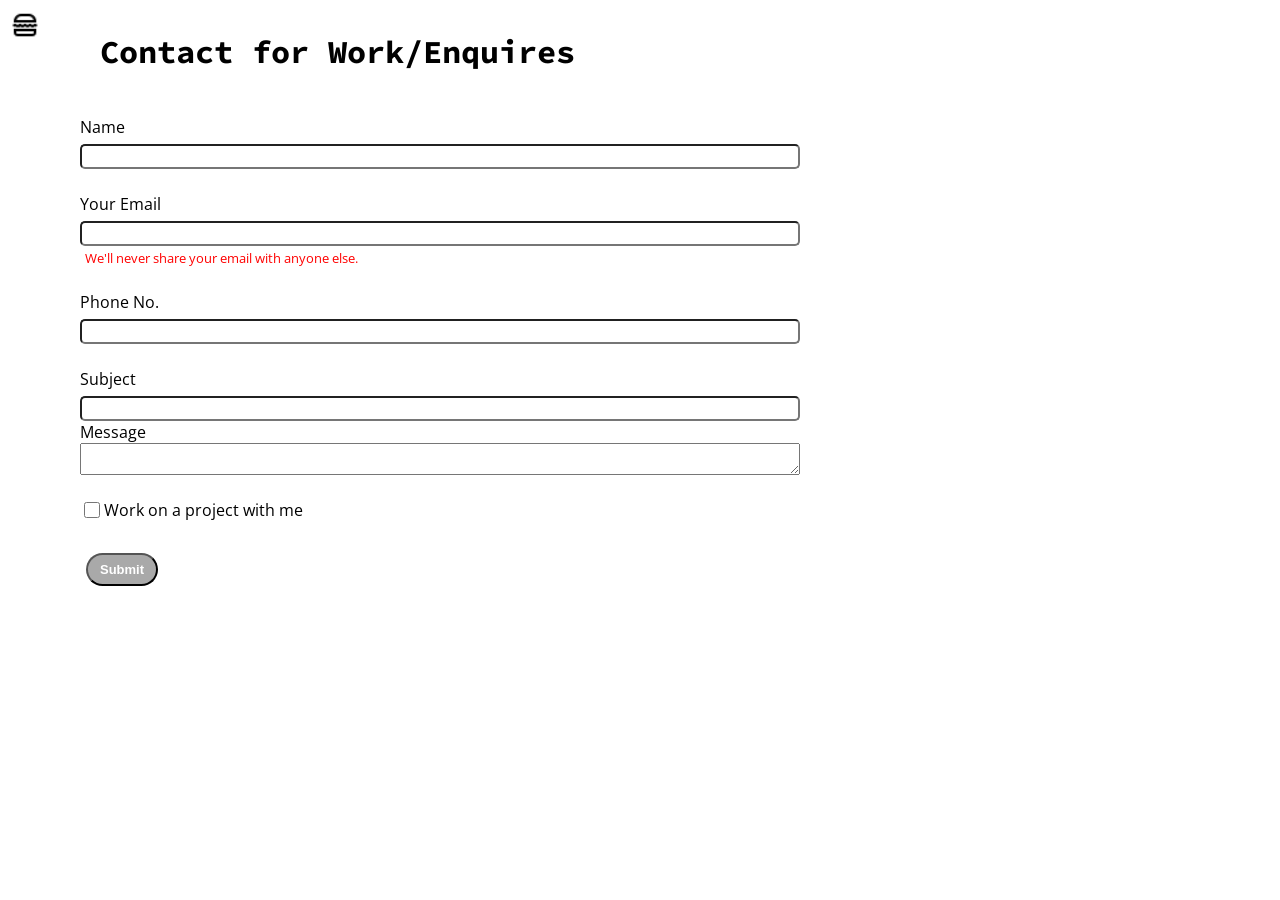
<file: contact.html>
<!DOCTYPE html>
<html lang="en">

<head>
    <meta charset="UTF-8">
    <meta http-equiv="X-UA-Compatible" content="IE=edge">
    <meta name="viewport" content="width=device-width, initial-scale=1.0">
    <meta name="description" content="Contact Sarthak Atlasia about software engineering opportunities, projects, and collaborations.">
    <link rel="stylesheet" href="styles.css">
    <link rel="icon" href="favicon.svg" type="image/svg+xml">
    <title>Contact | Sarthak Atlasia</title>
</head>

<body>
  
    <div class="container">
      <div class="sidebar sidebargo" >
            <nav>
                <ul>
                    <li><a href="index.html">Home</a></li>
                    <li><a href="intro.html">Skills</a></li>
                    <li><a href="services.html">About</a></li>
                    <li><a href="contact.html">Contact Me</a></li>
                    
                </ul>
            </nav>
        </div>
        <div class="main">
          <div class="hamburger" role="button" tabindex="0" aria-label="Toggle navigation menu">
            <img class="ham" src="images/hamburger.png" alt="Open navigation menu" width="30">
            <img class="cross" src="images/cross.png" alt="Close navigation menu" width="30">
        </div>
            <div class="contactform">
                <h1>Contact for Work/Enquires</h1>
                <form action="https://formspree.io/f/xaygnppj" method="POST">
                    <div class="mb-3">
                        <label for="clientname" class="form-label">Name</label>
                        <input type="text" class="form-control" id="clientname" name="name" required>
                        
                      </div>
                    <div class="mb-3">
                      <label for="useremail" class="form-label">Your Email</label>
                      <input type="email" class="form-control" id="useremail" name="_replyto" aria-describedby="emailHelp" required>
                      <div id="emailHelp" class="form-text">We'll never share your email with anyone else.</div>
                    </div>
                    <div class="mb-3">
                      <label for="clientphone" class="form-label">Phone No.</label>
                      <input type="tel" class="form-control" id="clientphone" name="phone">
                    </div>
                    <div class="mb-3">
                        <label for="subject" class="form-label">Subject </label>
                        <input type="text" class="form-control" id="subject" name="_subject">
                        <label for="message" class="form-label">Message </label>
                        <textarea id="message" name="message" required></textarea>
                       </div>
                    <div class="mb-3" id="form-check">
                      <input type="checkbox" class="form-check-input" id="isclient">
                      <label class="form-check-label" for="isclient">Work on a project with me</label>
                    </div>
                    
                    <p id="form-status" role="status" aria-live="polite"></p>
                    <button type="submit" class="btn btn-sm">Submit</button>
                  </form>
            </div>
        </div>
    </div>
    <script src="script.js"></script>
</body>

</html>
</file>
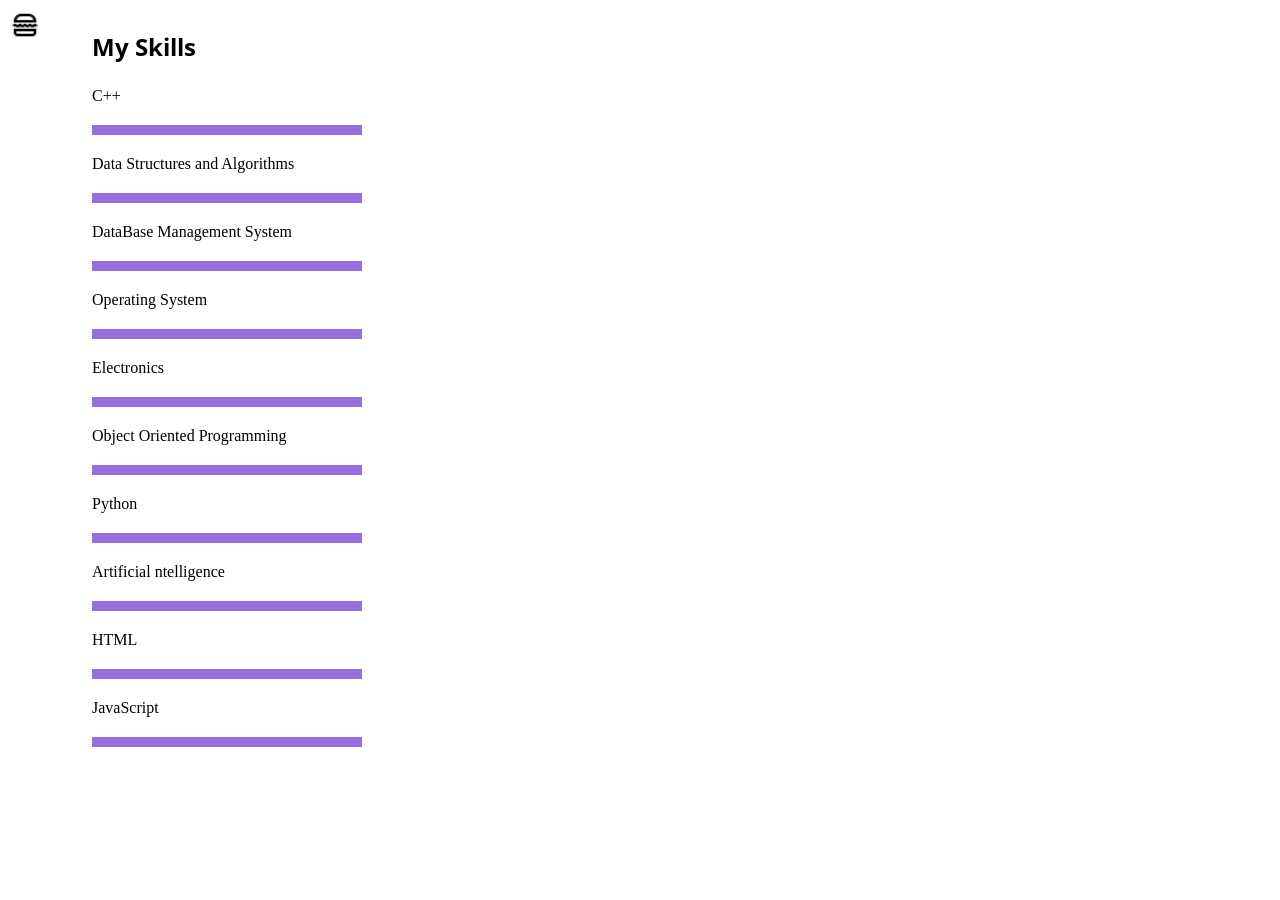
<file: intro.html>
<!DOCTYPE html>
<html lang="en">

<head>
    <meta charset="UTF-8">
    <meta http-equiv="X-UA-Compatible" content="IE=edge">
    <meta name="viewport" content="width=device-width, initial-scale=1.0">
    <meta name="description" content="Explore Sarthak Atlasia's technical skills in software development, databases, systems, and web technologies.">
    <link rel="stylesheet" href="styles.css">
    <link rel="icon" href="favicon.svg" type="image/svg+xml">
    <title>Skills | Sarthak Atlasia</title>
</head>

<body>
    <div class="container">
        <div class="sidebar sidebargo" >
            <nav>
                <ul>
                    <li><a href="index.html">Home</a></li>
                    <li><a href="intro.html">Skills</a></li>
                    <li><a href="services.html">About</a></li>
                    <li><a href="contact.html">Contact Me</a></li>

                </ul>
            </nav>
        </div>
        <div class="main">
            <div class="hamburger" role="button" tabindex="0" aria-label="Toggle navigation menu">
                <img class="ham" src="images/hamburger.png" alt="Open navigation menu" width="30">
                <img class="cross" src="images/cross.png" alt="Close navigation menu" width="30">
            </div>
            <div class="intro">

                <h2>My Skills</h2>
                <div class="skillcontainer">
                    <div class="skillitem">C++<div class="skill"></div></div>
                    <div class="skillitem">Data Structures and Algorithms<div class="skill"></div></div>
                    <div class="skillitem">DataBase Management System<div class="skill"></div></div>
                    <div class="skillitem">Operating System<div class="skill"></div></div>
                    <div class="skillitem">Electronics<div class="skill"></div></div>
                    <div class="skillitem">Object Oriented Programming<div class="skill"></div></div>
                    <div class="skillitem">Python<div class="skill"></div></div>
                    <div class="skillitem">Artificial <I></I>ntelligence<div class="skill"></div></div>
                    <div class="skillitem">HTML<div class="skill"></div></div>
                    <div class="skillitem">JavaScript<div class="skill"></div></div>
                </div>
            </div>
        </div>

    </div>
    </div>
    </div>
    <script src="script.js"></script>
</body>

</html>
</file>
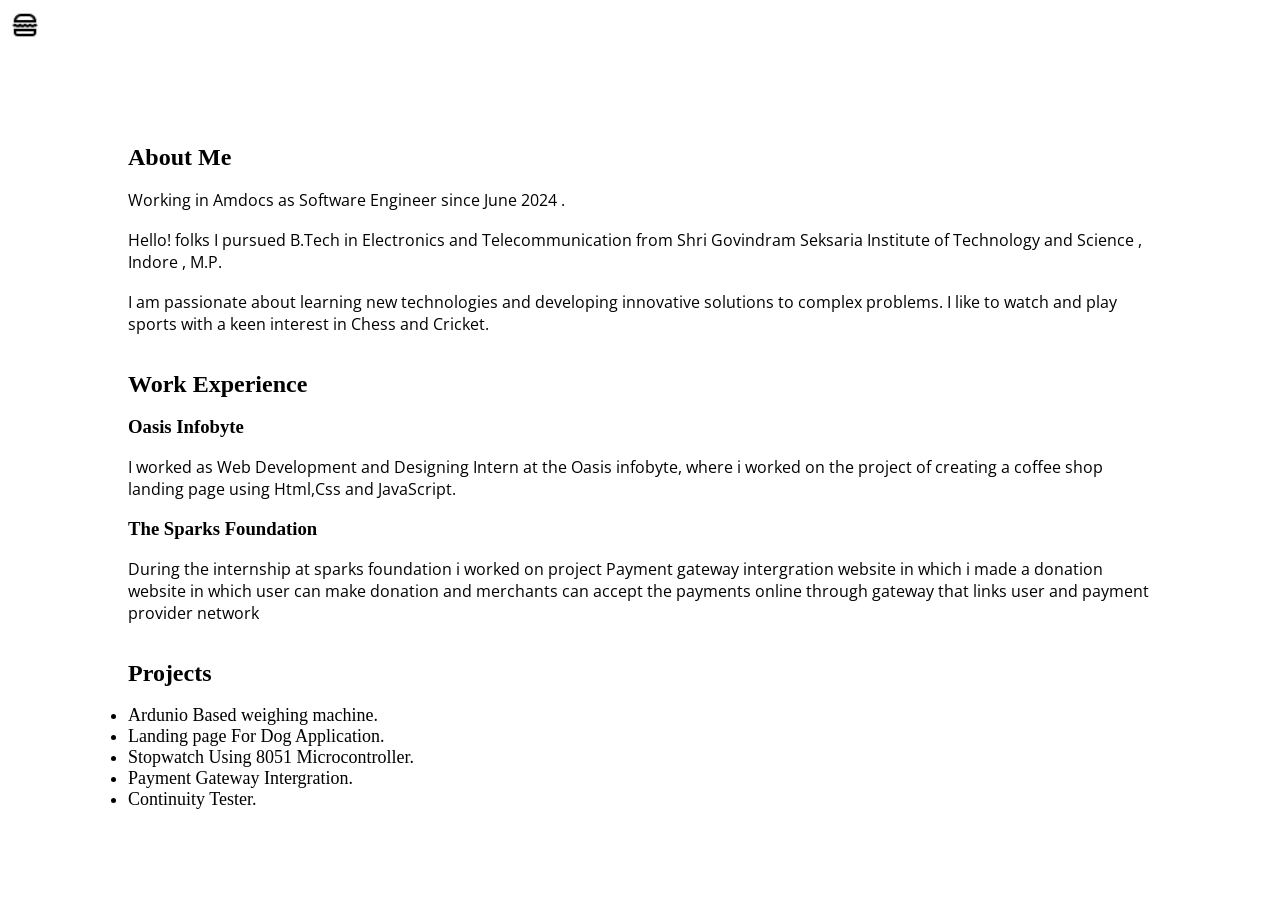
<file: services.html>
<!DOCTYPE html>
<html lang="en">

<head>
    <meta charset="UTF-8">
    <meta http-equiv="X-UA-Compatible" content="IE=edge">
    <meta name="viewport" content="width=device-width, initial-scale=1.0">
    <meta name="description" content="Learn about Sarthak Atlasia's software engineering experience, education, and selected projects.">
    <link rel="stylesheet" href="styles.css">
    <link rel="icon" href="favicon.svg" type="image/svg+xml">
    <title>About and Experience | Sarthak Atlasia</title>
</head>

<body>
    <div class="container">
        <div class="sidebar sidebargo" >
            <nav>
                <ul>
                    <li><a href="index.html">Home</a></li>
                    <li><a href="intro.html">Skills</a></li>
                    <li><a href="services.html">About</a></li>
                    <li><a href="contact.html">Contact Me</a></li>
                    
                </ul>
            </nav>
        </div>
        <div class="main">
            <div class="hamburger" role="button" tabindex="0" aria-label="Toggle navigation menu">
                <img class="ham" src="images/hamburger.png" alt="Open navigation menu" width="30">
                <img class="cross" src="images/cross.png" alt="Close navigation menu" width="30">
            </div>
            <div class="infocontainer">
                <div class="main">
                    <h2>About Me</h2> <br>
                    <p>Working in Amdocs as Software Engineer since June 2024 . </p> <br>
                    <p>Hello! folks I pursued B.Tech in Electronics and Telecommunication from Shri Govindram Seksaria Institute of Technology and Science , Indore , M.P. </p> <br>
                    <p>I am passionate about learning new technologies and developing innovative solutions to complex problems. I like to watch and play sports with a keen interest in Chess and Cricket.</p>
                        <br><br>
                    <h2>Work Experience</h2> <br>
                    <h3>Oasis Infobyte</h3> <br>
                    <p>I worked as Web Development and Designing Intern at the Oasis infobyte, where i worked on the project of creating a coffee shop landing page using Html,Css and JavaScript.</p>
                    <br>
                    <h3>The Sparks Foundation</h3> <br>
                    <p>During the internship at sparks foundation i worked on project Payment gateway intergration website in which i made a donation website in which user can make donation and
                        merchants can accept the payments online through gateway that links user and payment provider network</p>
                        <br><br>
                    <h2>Projects</h2><br>
                    <ul style="font-size: large;">
                        <li>Ardunio Based weighing machine.</li>
                        <li>Landing page For Dog Application.</li>
                        <li>Stopwatch Using 8051 Microcontroller.</li>
                        <li>Payment Gateway Intergration.</li>
                        <li>Continuity Tester.</li>
                    </ul>

                </div>
            <div class="devpic"><img src="images/photo.png" alt="Portrait of Sarthak Atlasia" loading="lazy" decoding="async"></div>
            </div>
        </div>
    </div>
    <script src="script.js"></script>
</body>

</html>
</file>
<file: styles.css>
@import url('https://fonts.googleapis.com/css2?family=Open+Sans:wght@300&display=swap');
@import url('https://fonts.googleapis.com/css2?family=Open+Sans:wght@300&family=Source+Code+Pro:wght@300&display=swap');

* {
    margin: 0;
    padding: 0;
    box-sizing: border-box;
}

html, body {
    max-width: 100%;
    overflow-x: hidden;
}

.sidebar {
    background-color: rgb(163, 163, 163);
    position: absolute;
    /* width:350px; */
    font-family: 'Open Sans', sans-serif;
    height: 150vh;
    transition: transform 0.3s ease-in;
}

.sidebar nav {
    padding: 45px;
}

.sidebar nav li {
    list-style: none;
    font-size: 30px;
    padding: 20px 0;

}

.sidebar nav li a {
    text-decoration: none;
    color: black;
}

.main {
    /* background-color: yellow; */
    width: 100%;
    min-width: 0;
}

.container {
    display: flex;
}

.infocontainer {
    /* background-color: red; */
    width: 80vw;
    height: 68vh;
    margin: 144px auto;
    display: flex;
    justify-content: space-around;
}

.devinfo {
    font-size: 15px;
    display: flex;
    justify-content: center;
    flex-direction: column;
    font-family: 'Source Code Pro', monospace;
    padding-left: 30px;
}

.devpic img {
    height: 40vh;
}

.hello {
    font-size: 3em;
}

.name {
    font-size: 3em;
    font-weight: bold;
    font-family: 'Open Sans', sans-serif;
}

.about {
    font-size: 3em;
}

.moreabout {
    font-size: 2em;
    margin-top: 20px;
    font-family: 'Open Sans', sans-serif;
    font-weight: bold;

}

.btn {
    padding: 7px 12px;
    border-radius: 24px;
    color: white;
    font-size: 13px;
    background-color: darkgrey;
    font-weight: bold;
    margin: 20px 6px;
    cursor: pointer;
}

.btn:hover {
    color: darkgray;
    background-color: white;
}

.btn-sm {
    font-size: 13px;
}

.contactform {
    /* padding-left: 20px; */
    font-family: 'Open Sans', sans-serif;
    margin: 0 80px;
    max-width: 720px;
}

h1 {
    font-family: 'Source Code Pro', monospace;
    padding: 12px 0;
    margin: 20px;
}

p {
    font-family: 'Open Sans', sans-serif;
}

.contactform form div {
    padding: 12px 0;
    display: flex;
    flex-direction: column;
}

.contactform form div input {
    /* width: 26vw; */
    border-radius: 5px;
    margin: 6px 0 0 0;
    padding: 3px;
}
.contactform form {
   /* margin: 0 10px; */
}
#emailHelp {
    font-size: 13px;
    color: red;
    margin: 0 5px;
    padding: 3px 0 0 0;
}

#form-check {
    flex-direction: row;
}

#form-check input {
    width: 24px;
    margin: 3px 0;
}
.intro{
    margin: 30px 80px;
}
.intro h2 {
    font-family: 'Open Sans', sans-serif;
    margin: 12px;
}

.intro p {
    font-family: 'Source Code Pro', monospace;
    margin: 12px;
}

.skillcontainer {
    padding: 12px;

}

/* .skillitem{
    display: flex;
    align-items: center;
} */
.sidebargo {
    transform: translate(-355px, 0px);
    position: absolute;
}

.skill {
    margin: 20px 0;
    width: 270px;
    height: 10px;
    background-color: mediumpurple;
}

.hamburger {
    position: absolute;
    cursor: pointer;
    top: 10px;
    left: 10px;
}

.cross {
    margin-left: 180px;
    margin-top: 9px;
}

.not-found-page {
    min-height: 100vh;
    display: grid;
    place-items: center;
    background: #f4f4f4;
    color: #222;
    font-family: 'Open Sans', sans-serif;
    text-align: center;
    padding: 24px;
}

.not-found {
    max-width: 560px;
}

.not-found-code {
    font: 700 6rem/1 'Source Code Pro', monospace;
    color: mediumpurple;
}

.not-found h1 {
    margin: 16px 0;
}

.not-found p:not(.not-found-code) {
    line-height: 1.6;
    margin-bottom: 20px;
}

@media (max-width: 768px) {
    .sidebar {
        height: 100vh;
        z-index: 2;
    }

    .sidebar nav {
        padding: 56px 28px;
    }

    .sidebar nav li {
        font-size: 24px;
        padding: 14px 0;
    }

    .infocontainer {
        width: auto;
        height: auto;
        margin: 96px 24px 40px;
        display: block;
    }

    .contactform, .intro {
        margin: 80px 24px 32px;
    }

    .devinfo {
        padding-left: 0;
    }

    .skill {
        width: min(270px, 100%);
    }

    .hamburger {
        z-index: 3;
    }

    h1 {
        margin-left: 0;
    }
}

@media(max-width:1330px) {
    * 
        /* background-color: red; */
    
.devpic{
    display: none;
    border-radius: 50%;
}
.devinfo{
    font-size: 10px;
}

    /* .sidebar{
        transform: translate(-355px,0px);
        position: absolute;
    } */

}
</file>
